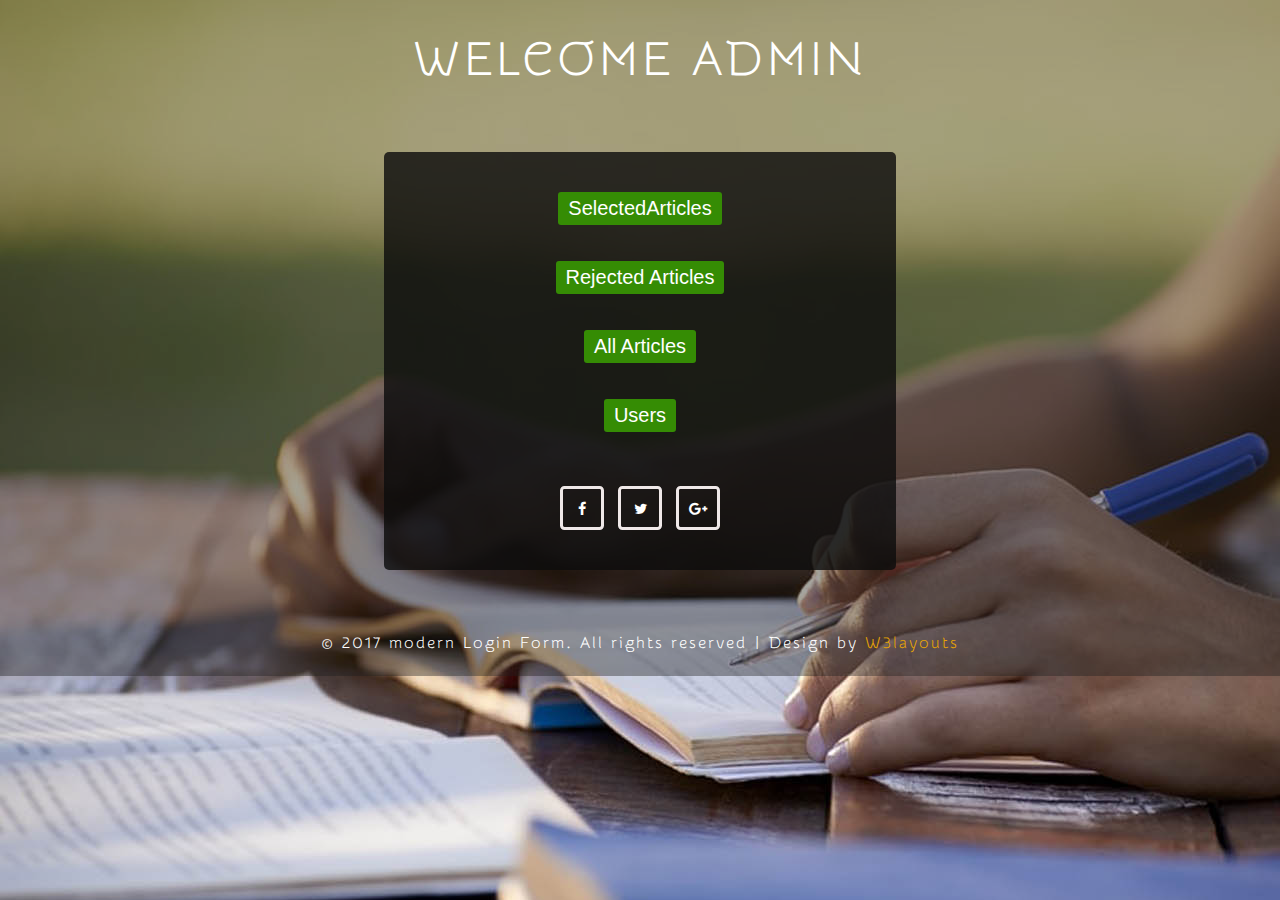
<file: asdf.html>
<html>
<head>
<link rel="stylesheet" href="css/style.css" type="text/css" media="all" /> <!-- Style-CSS --> 
<link rel="stylesheet" href="css/font-awesome.css"> 
</head>
<body style="background-image:url(888.jpg)">
<div class="main-container">
		<!--header-->
		<div class="header-w3l">
			<h1>WELCOME Admin</h1>
		</div>
		<!--//header-->
		<!--main-->
		<div class="main-content-agile">
			<div class="w3ls-pro">
				
			</div>
			<div class="sub-main-w3ls">	
				<form action="#" method="post">
                                     
                                  <a href="adminselectedarticles.py" class="button">SelectedArticles</a> <br><br><br>
                                   <a href="adminrejectedarticles.py" class="button">Rejected Articles</a> <br><br><br>
                                    <a href="adminreadarticle.py" class="button">All Articles</a><br><br><br>
                                    <a href="users.py" class="button">Users</a><br>
                               <br><br><br>


					<div class="social-icons"> 
							<ul>
								<li><a href="#"><i class="fa fa-facebook" aria-hidden="true"></i></a></li>
								<li><a href="#"><i class="fa fa-twitter" aria-hidden="true"></i></a></li>
								<li><a href="#"><i class="fa fa-google-plus" aria-hidden="true"></i></a></li> 
							</ul>  
						</div>
				    
				</form>
			</div>
		</div>
		<!--//main-->
		<!--footer-->
		<div class="footer">
			<p>&copy; 2017 modern Login Form. All rights reserved | Design by <a href="http://w3layouts.com">W3layouts</a></p>
		</div>
		<!--//footer-->
	</div>
</div>
			
			
</body>
</html>
</file>
<file: css/style.css>
/*--
Author: W3layouts
Author URL: http://w3layouts.com
License: Creative Commons Attribution 3.0 Unported
License URL: http://creativecommons.org/licenses/by/3.0/
--*/
body a{
    transition:0.5s all;
	-webkit-transition:0.5s all;
	-moz-transition:0.5s all;
	-o-transition:0.5s all;
	-ms-transition:0.5s all;
	font-weight:400;
}
input[type="button"],input[type="submit"]{
	transition:0.5s all;
	-webkit-transition:0.5s all;
	-moz-transition:0.5s all;
	-o-transition:0.5s all;
	-ms-transition:0.5s all;
}
h1,h2,h3,h4,h5,h6{
	margin:0;		
	font-weight:400;
    transition:0.5s all;
	-webkit-transition:0.5s all;
	-moz-transition:0.5s all;
	-o-transition:0.5s all;
	-ms-transition:0.5s all;
	
}
@font-face{
	font-family:'Snippet';
	src: url('../fonts/Snippet.ttf');
}	
.clear {
	clear:both;
}
p{
	margin:0;
}

ul{
	margin:0;
	padding:0;
}

label{
	margin:0;
}
img {
    width: 100%;
}
body {
    text-align: center;
	margin:0;
    background:images/article1

}
/*--end reset--*/
/*--header--*/
.main-container {
    padding: 0;
	background: rgba(30, 29, 29, 0.4);


}
/*--header--*/
.header-w3l {
    padding: 2em 0 2em;
}
.header-w3l a {
	float:right;
	margin:-60px 70px;
}
.header-w3lq {
    padding: 2em 0 2em;
}
.header-w3lq a {
	float:right;
	margin:0px 70px;
}
.header-w3l h1{
	font-size:3em;
    color:#fff;
    letter-spacing: 4px;
    text-transform: uppercase;
	font-family: 'Snippet', sans-serif;
}
.head-but a {
	float:left;
	margin: -30px 110px;
}
.header-w3lv h1{
	font-size:3em;
    color:#fff;
    letter-spacing: 4px;
    text-transform: uppercase;
	font-family: 'Snippet', sans-serif;
}
/*--//header--*/

/*--main--*/
.main-content-agile {
    margin: 0 auto;
    background:rgba(12, 12, 12, 0.81);
    width: 34%;
	border-radius:5px;
}
.main-content-agiles {
    margin: 0 auto;
    background:rgba(12, 12, 12, 0.81);
    width: 54%;
    letter-spacing:2px;
	border-radius:5px;
}
.main-content-agiless {
    margin: 0 auto;
    background:rgba(12, 12, 12, 0.81);
    width: 84%;
	border-radius:5px;
}
.w3ls-pro h2 {
    font-size: 1.7em;
    color: #fcb50e;
    letter-spacing: 3px;
    padding: 1em 0;
    font-weight: 600;
	text-transform:uppercase;
	font-family: 'Snippet', sans-serif;
}
.w3ls-pros h2 {
    font-size: 1.7em;
    color: #fcb50e;
    letter-spacing: 3px;
    padding: 1em 0;
    font-weight: 600;
	text-transform:uppercase;
	font-family: 'Snippet', sans-serif;
}
.w3ls-pros a {
	float: right;
	margin:-60px 40px;
}
.sub-main-w3ls{
	position:relative;
	 padding: 2.5em;
}
.sub-main-w3ls h3{
	color: white;
	font-family: 'Snippet', sans-serif;
	
}
.sub-main-w3ls mark {
          background-color: #f0d400;
    color: black;
}
.sub-main-w3lm h2{
	color: red;
	font-family: Lucida Sans Unicode;
	font-size: 1.5em;
}
.sub-main-w3lm  select[name="cars"], .sub-main-w3lm input[type="text"] { 	outline: none;
    font-size: 1em;
    text-transform: uppercase;
    border: none;
    background: #eeeeee;
    width: 42.5%;

    color: #000;
    padding: 1em 2em 1em 1em;
    letter-spacing: 1px;
    font-family: 'Snippet', sans-serif;
	border-radius:5px;
}

.sub-main-w3oo input[type="text"] { 	outline: none;
    font-size: 0.8em;
    text-transform: uppercase;
    border: none;
    background: #eeeeee;
    width: 62.5%;

    color: #000;
    padding: 0.5em 2.5em ;
  
    font-family: 'Snippet', sans-serif;
	border-radius:3px;
}
.sub-main-w3oo h2 {
    color: red;
    font-size: 1em;
  
}

.sub-main-w3lm  textarea[name="content"],.sub-main-w3lm  textarea[name="cont"] {
	 font-family: Segoe Script;
	color: #000;
	font-size: 1em;
}

	
.sub-main-w3ls input[type="email"], .sub-main-w3ls input[type="password"] {
	outline: none;
    font-size: 1em;
    border: none;
    background: #eeeeee;
    width: 82.5%;
    color: #000;
    padding: 1em 3em 1em 1em;
    letter-spacing: 1px;
    font-family: 'Snippet', sans-serif;
}
.sub-main-w3lf input[type="email"], .sub-main-w3lf input[type="password"] {
	outline: none;
    font-size: 1em;
    
    background: #eeeeee;
    width: 82.5%;
	border: 2px solid red; 
    color: #000;
    padding: 1em 3em 1em 1em;
    letter-spacing: 1px;
    font-family: 'Snippet', sans-serif;
}
.sub-main-w3lf input[type="password"]{
	margin-top: 1.5em;
}
.sub-main-w3lf h3 {
	color:white;
}
.sub-main-w3lf{
	position:relative;
	 padding: 2.5em;
}
.sub-main-w3ls input[type="password"]{
	margin-top: 1.5em;
}
.sub-main-w3ls input[type="submit"] {
    background: url(../images/arrow.png) no-repeat 40% 50%;
    border: 2px solid #fff;
    outline: none;
    width: 50px;
    height: 50px;
    border-radius: 50%;
    font-size: 1.5em;
    cursor: pointer;
    margin-top: 2.5em;
}

.sub-main-w3xx input[type="text"], .sub-main-w3xx input[type="email"], .sub-main-w3xx input[type="password"], .sub-main-w3xx input[type="date"] {
	outline: none;
    font-size: 1em;
    border: none;
    background: #eeeeee;
    width: 62.5%;
    color: #000;
    padding: 1em 3em 1em 1em;
    letter-spacing: 1px;
    font-family: 'Snippet', sans-serif;
}
.sub-main-w3xx input[type="date"]{
	margin-top: 1.7em;
}
.sub-main-w3xx input[type="text"]{
	margin-top: 2em;
}
.sub-main-w3xx input[type="password"]{
	margin-top: 2.5em;
}
.sub-main-w3xx input[type="email"]{
	margin-top: 2.5em;
}
.sub-main-w3xx input[type="submit"] {
    background: url(../images/arrow.png) no-repeat 40% 50%;
    border: 2px solid #fff;
    outline: none;
    width: 50px;
    height: 50px;
    border-radius: 50%;
    font-size: 1.5em;
    cursor: pointer;
    margin-top: 2.5em;
}



span.icon1, span.icon2 {
    color: #f1a008;
    font-size: 1em;
    position: absolute;
    display: block;
    text-align: center;
}
span.icon1 {
    top: 12%;
}
span.icon2 {
    top: 28%;
}
span.icon1, span.icon2{
	right: 4.2em;
}
.checkbox-w3 {
    margin:2em 0 2.5em;
}
span.check-w3 {
    float: left;
    color: #fff;
    font-size: 1em;
    letter-spacing: 1px;
	font-family: 'Snippet', sans-serif;
}
.checkbox-w3 a {
    color: #fff;
    float: right;
    font-size: 1em;
	text-decoration: none;
	font-family: 'Snippet', sans-serif;
}
/*-- social-icons --*/
.social-icons ul li {
    display: inline-block;
}
.social-icons ul li i {
    font-size: 0.9em;
    line-height: 2.8em;
    text-align: center;
    margin: 0 5px;
    width: 38px;
    height: 38px;
    border-radius: 10%;
    color: #fff;
    background: transparent;
    border: 3px solid #efe8e8;
}
.social-icons i.fa.fa-facebook:hover {
    background: #3b5998;
    text-shadow: 0px 0px 15px #3b5998;
    transition: all 0.5s cubic-bezier(0.27, 0.38, 0.58, 1);
}
.social-icons i.fa.fa-twitter:hover{
	background: #1da1f2;
    text-shadow: 0px 0px 15px #1da1f2;
    transition: all 0.5s cubic-bezier(0.27, 0.38, 0.58, 1);
}
.social-icons i.fa.fa-google-plus:hover{
	background: #dd4b39;
    text-shadow: 0px 0px 15px #dd4b39;
    transition: all 0.5s cubic-bezier(0.27, 0.38, 0.58, 1);
	
}
.social-icons  i.fa.fa-pinterest:hover{
	background: #bd081c;
    text-shadow: 0px 0px 15px #bd081c;
    transition: all 0.5s cubic-bezier(0.27, 0.38, 0.58, 1);	
	
}
/*--social-icons--*/

/*--footer--*/
.footer {
    padding: 2.05em 0;
}

.footer p {
    font-size: 1em;
    color: #fff;
    letter-spacing: 2px;
	font-family: 'Snippet', sans-serif;
}
.footer p a {
      color: #e8a505;
	  text-decoration:none;
	  font-family: 'Snippet', sans-serif;
}
.footer p a:hover {
   text-decoration:underline;
   
}
/*--/footer--*/
/*--responsive--*/
@media(max-width:1920px){
	.header-w3l {
    padding: 10em 0 3em;
}
.footer {
    padding: 3em 0 13em;
}
@media(max-width:1680px){
.header-w3l {
    padding: 6em 0 4em;
}
.footer {
    padding: 5em 0 2.5em;
}
.main-content-agile {
    margin: 2em auto;
	}
}
@media(max-width:1600px){
	.header-w3l {
    padding: 2em 0 2em;
}
.footer {
    padding: 2em 0 1.5em;
}
}
@media(max-width:1440px){
	.header-w3l {
    padding: 2em 0;
}
}
@media(max-width:1280px){
	.main-content-agile {
	width: 40%;	
	}
}
@media(max-width:1024px){
	.main-content-agile {
    width: 50%;
}
}
@media(max-width:800px){
	.main-content-agile {
    width: 60%;
}
}
@media(max-width:768px){
	
}
@media(max-width:736px){
	
}
@media(max-width:667px){
	.main-content-agile {
    width: 70%;
}
}
@media(max-width:600px){
	.header-w3l h1 {
    font-size: 2.8em;
	}
	span.icon1, span.icon2 {
		right: 4.2em;
	}
	span.icon2 {
    top: 29%;
	}
	span.icon1 {
    top: 12%;
	}
}
@media(max-width:568px){
	.header-w3l h1 {
    font-size: 2.8em;
	}
	.checkbox-w3 a {
	    padding: 0.2em 0;
	}
}
@media(max-width:480px){
	.main-content-agile {
		width: 80%;
	}
	span.icon1, span.icon2 {
    right: 3em;
}
}
@media(max-width:414px){
	.main-content-agile {
		width: 90%;
	}
	.checkbox-w3 a {
		padding: 0.1em 0;
	}
}
@media(max-widht:384px){
	.main-content-agile {
		width: 95%;
	}
}
@media(max-width:375px){
	.main-content-agile {
		width: 97.5%;
	}
}
@media(max-width:320px){
	.header-w3l h1 {
    font-size: 2.5em;
}
span.check-w3 {
     float: none;
    display: block;
    }
	.checkbox-w3 a {
      float: none;
	display:block;
	text-align:center;
	}
}


.button {
    background-color:   #358c04 ; 
    border: none;
    color: white;
    padding: 5px 10px;
    text-align: center;
    text-decoration: none;
    border-radius:3px;
    display: inline-block;
    font-size: 20px;
    

}


.button:hover {
    background-color: blue;
    color: white;
	padding: 10px 40px;
	
}

.button1 {
    background-color:   #358c04 ; 
    border: none;
    color: white;
    padding: 5px 10px;
    text-align: center;
    text-decoration: none;
    border-radius:5px 5px 0px 0px;
    display: inline-block;
    font-size: 20px;
    

}


.button1:hover {
    background-color: yellow;
    color: black;
	padding: 5px 10px;
	
}

.btn-group {
	
    float:left;
	margin: -30px 110px;
	
}
  
  


	
/*--/responsive--*/









/*--
Author: W3layouts
Author URL: http://w3layouts.com
License: Creative Commons Attribution 3.0 Unported
License URL: http://creativecommons.org/licenses/by/3.0/
--*/

/* reset */
html,body,div,span,applet,object,iframe,h1,h2,h3,h4,h5,h6,p,blockquote,pre,a,abbr,acronym,address,big,cite,code,del,dfn,em,img,ins,kbd,q,s,samp,small,strike,strong,sub,sup,tt,var,b,u,i,dl,dt,dd,ol,nav ul,nav li,fieldset,form,label,legend,table,caption,tbody,tfoot,thead,tr,th,td,article,aside,canvas,details,embed,figure,figcaption,footer,header,hgroup,menu,nav,output,ruby,section,summary,time,mark,audio,video{margin:0;padding:0;border:0;font-size:100%;font:inherit;vertical-align:baseline;}
article, aside, details, figcaption, figure,footer, header, hgroup, menu, nav, section {display: block;}
ol,ul{list-style:none;margin:0px;padding:0px;}
blockquote,q{quotes:none;}
blockquote:before,blockquote:after,q:before,q:after{content:'';content:none;}
table{border-collapse:collapse;border-spacing:0;}
/* start editing from here */
a{text-decoration:none;}
.txt-rt{text-align:right;}/* text align right */
.txt-lt{text-align:left;}/* text align left */
.txt-center{text-align:center;}/* text align center */
.float-rt{float:right;}/* float right */
.float-lt{float:left;}/* float left */
.clear{clear:both;}/* clear float */
.pos-relative{position:relative;}/* Position Relative */
.pos-absolute{position:absolute;}/* Position Absolute */
.vertical-base{	vertical-align:baseline;}/* vertical align baseline */
.vertical-top{	vertical-align:top;}/* vertical align top */
nav.vertical ul li{	display:block;}/* vertical menu */
nav.horizontal ul li{	display: inline-block;}/* horizontal menu */
img{max-width:100%;}
/*end reset*/

body{
padding:0;
margin:0;
font-family: 'Open Sans', sans-serif;

}

h1,h2,h3,h4,h5,h6{
	margin:0;			   
}	
p{
	margin:0;
}
ul{
	margin:0;
	padding:0;
}
label{
	margin:0;
}
/*-- main --*/
.main {
    padding: 50px 0;
}
.main a {
	float: right;
	margin:-70px 70px;
}
.main h1{
	font-size:35px;
	text-align:center;
	text-transform:uppercase;
	color:#B3E03F;
    margin-bottom: 25px;
	font-family: 'Fugaz One', cursive;
}
.gg a {
float: left;
margin: -60px 140px;
}
.content{
	width:40%;
	margin:0 auto;
}
p.footer {
    color: #3AD5A0;
    text-align: center;
    font-size: 14px;
    margin-top: 35px;
    font-weight: 600;
}
p.footer a{
	color:#3AD5A0;
}
p.footer a:hover{
	color: #B3E03F;	
}
/******** SAP ************/
.sap_tabs{
	clear:both;
	padding: 0em 0 0em;
}
.pay-tabs{
    margin: 0 0 2em 0;
    padding: 1em 1em 1.5em 1em;
    background: #fff;
    border: 1px solid #e7ebee;	
}
.pay-tabs h2{
    font-size: 26px;
    text-align: center;
    margin-bottom: 25px;
    color: #3AD5A0;
    font-weight: 500;
    font-family: 'Alegreya Sans', sans-serif;
}
.resp-tabs-list {
    list-style: none;
    margin: 0 0 0em 0;
    padding: 0;
}
.resp-tab-item{
    font-size: 14px;
    text-decoration: none;
    color: #a9acb1;
	font-weight:600;
    cursor: pointer;
	text-align: center;
	list-style: none;
	outline: none;
	-webkit-transition: all 0.3s ease-out;
	-moz-transition: all 0.3s ease-out;
	-ms-transition: all 0.3s ease-out;
	-o-transition: all 0.3s ease-out;
	transition: all 0.3s ease-out;
	text-transform:capitalize;
	display: inline-block;
    margin: 0 4%;
    float: left;
    width: 17%;
}
.resp-tab-active{
    color: #B3E03F;
}
.resp-tabs-container {
	padding: 0px;
	clear: left;
    padding: 2em 2.5em;
    background: #fff;
    border: 1px solid #e7ebee;	
}
h2.resp-accordion {
	cursor: pointer;
	padding: 5px;
	display: none;
}
.resp-tab-content {
	display: none;
}
.resp-content-active, .resp-accordion-active {
   display: block;
}
li.resp-tab-item span .pic1{
    background: url(../images/pic2.png) no-repeat 38px 15px #fafafa !important;

}
li.resp-tab-item span .pic2{
    background: url(../images/pic3.png) no-repeat 38px 15px #fafafa !important;

}
li.resp-tab-item span .pic3{
    background: url(../images/pic1.png) no-repeat 14px 15px #fafafa !important;

}
li.resp-tab-item span .pic4{
    background: url(../images/pic4.png) no-repeat 38px 15px #fafafa !important;
}
li.resp-tab-item span .pic1,li.resp-tab-item span .pic2,li.resp-tab-item span .pic3,li.resp-tab-item span .pic4{
    width: 100%;
    height: 32px;
    display: block;
    border: 1px solid #e7ebee;
    padding: 15px 0px;
    margin-bottom: 15px;
	cursor:pointer;	
}
li.resp-tab-item.resp-tab-active span label {
    border: 1px solid #B3E03F;
}
.payment-info h3{
    font-size: 26px;
    text-align: center;
    margin-bottom: 15px;
    color: #3AD5A0;
    font-weight: 500;
    font-family: 'Alegreya Sans', sans-serif;
}
.tab-for input[type="text"] {
    width:96%;
    padding: 8px;
    font-size: 13px;
    font-weight: 600;
    border: 1px solid #e7ebee;
    outline: none;
    color: #ccc;
    border-radius: 5px;
    margin-bottom: 20px;
    transition:0.5s all;
	-webkit-transition:0.5s all;
	-moz-transition:0.5s all;
	-o-transition:0.5s all;
	-ms-transition:0.5s all;
}
.tab-for h5 {
    color:  #f8d302
 ;
    font-size: 13px;
    text-transform: uppercase;
    margin: 0 0 8px 0;
    font-weight: 600;
    font-family:'Snippet';
}
.tab-form-left h5,.tab-form-right h5 {
    color:  #f8d302
 ;
    font-size: 13px;
    text-transform: uppercase;
    margin: 0 0 8px 0;
    font-weight: 600;
    font-family:'Snippet';

}

.tab-for input[type="text"]:hover{
	border: 1px solid #B3E03F;
    transition:0.5s all;
	-webkit-transition:0.5s all;
	-moz-transition:0.5s all;
	-o-transition:0.5s all;
	-ms-transition:0.5s all;
}
input.pay-logo{
    width: 89.5% !important;
    padding: 8px 45px 8px 8px !important;
    background: url(../images/visa.png) no-repeat 507px 5px;
}
.tab-form-left {
    float: left;
    width: 48%;
}
.user-form ul li {
    list-style-type: none;
    display: inline-block;
    width: 23%;
    margin-right: 9%;
}
.text_box {
    display: inline;
    width: 60px;
    padding: 3px 5px;
    outline: none;
    margin-left: 1%;
    font-size: 20px;
    color: #444;
    width: 100%;
    color: #606060;
    font-size: 15px;
    padding: 8px 0 8px 10px;
    border: none;
    outline: none;
    background: #fff;
    transition: 0.5s all;
    -webkit-transition: 0.5s all;
    -moz-transition: 0.5s all;
    -o-transition: 0.5s all;
    -ms-transition: 0.5s all;
}
input.text_box {
    background: #fcfcfc;
    border: 1px solid #ebeced;
}
.tab-form-right {
    float: right;
    width: 48%;
}
.tab-form-right input[type="text"] {
    width:92%;
    padding: 8px;
    font-size: 13px;
    font-weight: 600;
    border: 1px solid #e7ebee;
    outline: none;
    color: #ccc;
    border-radius: 5px;
    margin-bottom: 30px;
    transition:0.5s all;
	-webkit-transition:0.5s all;
	-moz-transition:0.5s all;
	-o-transition:0.5s all;
	-ms-transition:0.5s all;
}
.tab-form-right input[type="text"]:hover{
	border: 1px solid #B3E03F;
    transition:0.5s all;
	-webkit-transition:0.5s all;
	-moz-transition:0.5s all;
	-o-transition:0.5s all;
	-ms-transition:0.5s all;
}
.payment-info form input[type="submit"] {
    background: #B3E03F;
    color: #FFFFFF;
    text-align: center;
    padding: 10px 0;
    border: none;
    font-size: 16px;
    outline: none;
    width: 22%;
    cursor: pointer;
    font-weight: 600;
	margin-bottom:30px;
    transition: 0.5s all;
    -webkit-transition: 0.5s all;
    -moz-transition: 0.5s all;
    -o-transition: 0.5s all;
    -ms-transition: 0.5s all;
}
.payment-info form input[type="submit"]:hover{
    background: #3AD5A0;
    transition: 0.5s all;
    -webkit-transition: 0.5s all;
    -moz-transition: 0.5s all;
    -o-transition: 0.5s all;
    -ms-transition: 0.5s all;
}

.single-bottom ul li{
	list-style:none;
	padding:0px;
}
.single-bottom ul li input[type="checkbox"] {
  display: none;
}
.single-bottom ul li input[type="checkbox"]+label {
    position: relative;
    padding-left: 31px;
    border: none;
    outline: none;
    font-size: 13px;
    color: #2d3e50;
	font-weight:600;
	line-height:1.8em;
}
.single-bottom ul li input[type="checkbox"]+label span:first-child {
	width: 14px;
    height: 14px;
    display: inline-block;
    border: 2px solid #B3E03F;
    position: absolute;
    left: 0;
    top: 1px;
}
.single-bottom ul li input[type="checkbox"]:checked+label span:first-child:before {
  content: "";
  background:url(../images/11.png)no-repeat;
  position: absolute;
    left: -1px;
    top: 0px;
  font-size: 10px;
  width:16px;
  height:16px;
  }
.radio {
	position: relative;
	display:inline-block;
	margin-left:15px;
}
.radio:first-child {
	margin-left: 0;
	margin: 0;
}
.radio {
	padding-left:22px;
	line-height: 28px;
	color: #404040;
	cursor: pointer;
}
.radio  input[type="radio"]{
	position: absolute;
	left: -9999px;
}
.radio-btns label {
  font-size: 14px;
  color: #000;
  padding: 0px 0 0 10px;
  font-weight:600;
  }
.radio i {
	position: absolute;
	top:5px;
	left: 0;
	display: block;
    width: 12px;
    height: 12px;
	outline: none;
  border:3px solid #B5E045;
  background: #fff;
	cursor:pointer;
}
.radio i {
	border-radius: 50%;
}
.radio input + i:after {
	position: absolute;
	opacity: 0;
	transition: opacity 0.1s;
	-o-transition: opacity 0.1s;
	-ms-transition: opacity 0.1s;
	-moz-transition: opacity 0.1s;
	-webkit-transition: opacity 0.1s;
}
 .radio input + i:after {
	content: '';
	top: 6px;
	left: 7px;
	width: 5px;
	height: 5px;
	border-radius: 50%;
	-webkit-border-radius: 50%;
	-moz-border-radius: 50%;
	-o-border-radius: 50%;
}
.radio input:checked + i:after{
	opacity: 1;
}

label.checkbox {
	width: 28%;
	floaT: left;
}
/*** normal state ***/
.radio i {
	transition: border-color 0.3s;
	-o-transition: border-color 0.3s;
	-ms-transition: border-color 0.3s;
	-moz-transition: border-color 0.3s;
	-webkit-transition: border-color 0.3s;
}
/*** checked state ***/
.radio input + i:after {
  content: '';
  background: url("../images/tick-mark1.png") no-repeat center;
  top: 1px;
  left: 1px;
  width: 9px;
  height: 9px;
  text-align: center;
}
.radio input:checked + i {
  border:3px solid #B5E045;
  background: #fff;
}
.swit{
	float:left;
	width:40%;
}
.check_box {
    margin-bottom: 5px;float: left;margin:7px;
}
.payment-info a{
	padding:8px 10px;
	font-size:14px;
	color:#fff;
	font-weight:600;
	text-transform:uppercase;
	background:#B5E045;
}
.payment-info a:hover{
    background: #3AD5A0;	
}

.radio-btns{
    margin-bottom: 30px;
}
.login-tab{
    margin-top: 15px;
}
.user-login h2 {
  margin: 0 0 18px 0;
  color: orange;
  font-size: 24px;
  text-align: center;
  font-weight: bold;
}
.graph-header h3{
  margin: 0 0 18px 0;
  color: #424448;
  font-size: 24px;
  text-align: center;
  font-weight: bold;
}
.graph-grid{
  background: #fff;
  padding: 42px 20px;
  margin:15px 0;
}
.con-btm-l{
float:left;
width:46%;
}
.con-btm-r{
  float: left;
  width: 51.5%;
  margin-left: 2.5%;
}
.con-btm-right {
  padding-right: 0;
}
.user-login form input[type="text"], .user-login form input[type="password"] {
  margin: 0 0 24px 0;
  background: #fcfcfc;
    width: 94%;
  padding: 12px 15px;
  font-size: 14px;
  font-weight: bold;
  border: 1px solid #ebeced;
  outline: none;
  color: #D7D7D7;
}
.user-login form{
    margin-top: 22px;
}
.user-left i {
  font-style: normal;
  vertical-align: text-bottom;
  font-size: 14px;
  font-weight: bold;
  margin-left: 5px;
}
.user-left {
  width: 61%;
  float: left;
}
.user-right  {
  width: 21%;
  float: right;
}
.user-right input[type="submit"] {
   background: #ed5564;
   font-weight: bold;
   font-size: 16px;
   color: #ffffff;
   padding: 10px 25px;
   border: none;
    width: 100% !important;
	transition:0.5s all;
	-webkit-transition:0.5s all;
	-moz-transition:0.5s all;
	-o-transition:0.5s all;
	-ms-transition:0.5s all;
}
.user-right input[type="submit"]:hover {
background:#28b08a;
transition:0.5s all;
	-webkit-transition:0.5s all;
	-moz-transition:0.5s all;
	-o-transition:0.5s all;
	-ms-transition:0.5s all;
}
.payment-info h4 {
    font-size: 14px;
    text-align: center;
    color: blue;
}
/*-- responsive media queries --*/
@media (max-width: 1440px){
	li.resp-tab-item span .pic3 {
		background: url(../images/pic1.png) no-repeat 8px 15px #fafafa !important;
	}
	li.resp-tab-item span .pic1 {
		background: url(../images/pic2.png) no-repeat 29px 15px #fafafa !important;
	}
	li.resp-tab-item span .pic4 {
		background: url(../images/pic4.png) no-repeat 31px 15px #fafafa !important;
	}
	li.resp-tab-item span .pic2 {
		background: url(../images/pic3.png) no-repeat 29px 15px #fafafa !important;
	}	
}
@media (max-width: 1366px){
	.content {
		width: 41.5%;
		margin: 0 auto;
	}	
	input.pay-logo {
		width: 88.5% !important;
	}
}
@media (max-width: 1280px){
	.resp-tab-item {
		margin: 0 3%;
		width: 19%;
	}
	input.pay-logo {
		width: 87% !important;
	}	
	.single-bottom ul li input[type="checkbox"]+label {
		padding-left: 24px;
		color:cyan;
	}
}
@media (max-width: 1080px){
	.content {
		width: 48.5%;
		margin: 0 auto;
	}
	.tab-form-right input[type="text"] {
		width: 91%;
	}
	.user-form ul li {
		width: 26%;
	}	
}
@media (max-width: 1024px){
	.content {
		width: 49.5%;
		margin: 0 auto;
	}	
	.swit {
		float: left;
		width: 44%;
		margin-right: 6%;
	}
}
@media (max-width: 991px){
	.pay-tabs h2 ,.payment-info h3{
		font-size: 22px;
	}
	.resp-tab-item {
		margin: 0 2%;
		width: 21%;
	}	
	.user-form ul li {
		width: 29%;
	}
	.swit {
		margin-right: 12%;
	}
	.swit:nth-child(2) {
		margin: 0;
	}
}
@media (max-width: 800px){
	.content {
		width: 60%;
		margin: 0 auto;
	}
	input.pay-logo {
		width: 85% !important;
	}
	.tab-for input[type="text"] {
		width: 95%;
	}
	.tab-form-right input[type="text"] {
		width: 90%;
	}
	.radio-btns label {
		font-size: 13px;
		color: #000;
		padding: 0px 0 0 2px;
		font-weight: 600;
	}
	.radio i {
		top: 6px;
	}	
	.user-login form input[type="text"], .user-login form input[type="password"] {
		width: 92%;
	}
	.resp-tab-item {
		font-size: 13px;
	}
	.payment-info form input[type="submit"] {
		font-size: 14px;
	}
	.payment-info h4 {
		font-size: 13px;
	}
	.main h1 {
		font-size: 30px;
	}
}
@media (max-width: 768px){
	.content {
    width: 61%;
	}
}
@media (max-width: 736px){
	.content {
		width: 64%;
	}	
}
@media (max-width: 667px){
	.content {
		width: 71.5%;
	}	
}
@media (max-width: 640px){
	.content {
		width: 74.5%;
	}
	.tab-form-right input[type="text"] {
		width: 89%;
	}
	p.footer {
		font-size: 13px;
	}
}
@media (max-width: 600px){
	.content {
		width: 79.5%;
	}	
}
@media (max-width: 568px){
	.content {
		width: 83.5%;
	}	
}
@media (max-width: 480px){
	.content {
		width: 92%;
	}
	li.resp-tab-item span .pic3 {
		background: url(../images/pic1.png) no-repeat 5px 15px #fafafa !important;
	}
	li.resp-tab-item span .pic1 {
		background: url(../images/pic2.png) no-repeat 26px 15px #fafafa !important;
	}
	li.resp-tab-item span .pic4 {
		background: url(../images/pic4.png) no-repeat 27px 15px #fafafa !important;
	}
	li.resp-tab-item span .pic2 {
		background: url(../images/pic3.png) no-repeat 25px 15px #fafafa !important;
	}
	.user-form ul li {
		width: 34%;
	}
	.tab-form-right {
		float: right;
		width: 45%;
	}
	p.footer {
		font-size: 13px;
		line-height: 1.8em;
		width: 92%;
		margin: 30px auto 0 auto;
	}
	.resp-tabs-container {
		padding: 1em 1em;
	}
	.tab-form-right input[type="text"] {
		width: 88%;
	}
	.main h1 {
		font-size: 25px;
	}	
}
@media (max-width: 414px){
	.resp-tab-item {
		margin: 0 6%;
		width: 38%;
	}
	li.resp-tab-item span .pic1 {
		background: url(../images/pic2.png) no-repeat 46px 15px #fafafa !important;
	}
	li.resp-tab-item span .pic3 {
		background: url(../images/pic1.png) no-repeat 27px 15px #fafafa !important;
	}
	li.resp-tab-item span .pic4 {
		background: url(../images/pic4.png) no-repeat 50px 15px #fafafa !important;
	}
	li.resp-tab-item span .pic2 {
		background: url(../images/pic3.png) no-repeat 46px 15px #fafafa !important;
	}	
	li.resp-tab-item:nth-child(3) ,li.resp-tab-item:nth-child(4){
		margin-top: 25px;
	}
	.tab-for input[type="text"] {
		width: 94%;
	}
	input.pay-logo {
		width: 83% !important;
	}
	.tab-form-right input[type="text"] {
		width: 86%;
	}
	.swit {
		float: left;
		width: 48%;
		margin-right: 4%;
	}
	.swit:nth-child(2) {
		margin: 0;
	}
	.user-login form input[type="text"], .user-login form input[type="password"] {
		width: 90%;
	}
}
@media (max-width: 384px){
	input.pay-logo {
		width: 81% !important;
	}
	.user-form ul li {
		width: 37%;
	}	
	li.resp-tab-item span .pic1 {
		background: url(../images/pic2.png) no-repeat 42px 15px #fafafa !important;
	}
	li.resp-tab-item span .pic3 {
		background: url(../images/pic1.png) no-repeat 20px 15px #fafafa !important;
	}
	li.resp-tab-item span .pic4 {
		background: url(../images/pic4.png) no-repeat 44px 15px #fafafa !important;
	}
	li.resp-tab-item span .pic2 {
		background: url(../images/pic3.png) no-repeat 42px 15px #fafafa !important;
	}
	.swit {
		float: left;
		width: 100%;
		margin-right: 0;
	}
	.user-login form input[type="text"], .user-login form input[type="password"] {
		width: 89%;
	}
}
@media (max-width: 375px){
	
}
@media (max-width: 320px){
	.main h1 {
		font-size: 20px;
	}
	.main {
		padding: 45px 0;
	}
	.pay-tabs h2, .payment-info h3 {
		font-size: 19px;
	}
	li.resp-tab-item span .pic1, li.resp-tab-item span .pic2, li.resp-tab-item span .pic3, li.resp-tab-item span .pic4 {
		padding: 12px 0px;
	}
	li.resp-tab-item span .pic1 {
		background: url(../images/pic2.png) no-repeat 32px 13px #fafafa !important;
	}
	li.resp-tab-item span .pic3 {
		background: url(../images/pic1.png) no-repeat 10px 11px #fafafa !important;
	}
	li.resp-tab-item span .pic4 {
		background: url(../images/pic4.png) no-repeat 34px 12px #fafafa !important;
	}
	li.resp-tab-item span .pic2 {
		background: url(../images/pic3.png) no-repeat 30px 12px #fafafa !important;
	}
	.pay-tabs {
		margin: 0 0 1.5em 0;
	}
	.tab-for input[type="text"] {
		width: 92%;
	}
	input.pay-logo {
		width: 76.5% !important;
	}
	.payment-info form input[type="submit"] {
		width: 32%;
	 margin-bottom: 19px;
	}	
	.tab-form-left {
		float: left;
		width: 100%;
	}
	.user-form ul li {
		width: 42.5%;
		margin-right: 6.5%;
	}
	.tab-form-right {
		float: right;
		width: 100%;
		margin-top: 20px;
	}
	.tab-form-right input[type="text"] {
		width: 92%;
	}
	.user-right {
		width: 30%;
	}
	.payment-info form input[type="submit"] {
		padding: 7px 0;
	}
	p.footer {
		margin: 20px auto 0 auto;
	}
}
</file>
